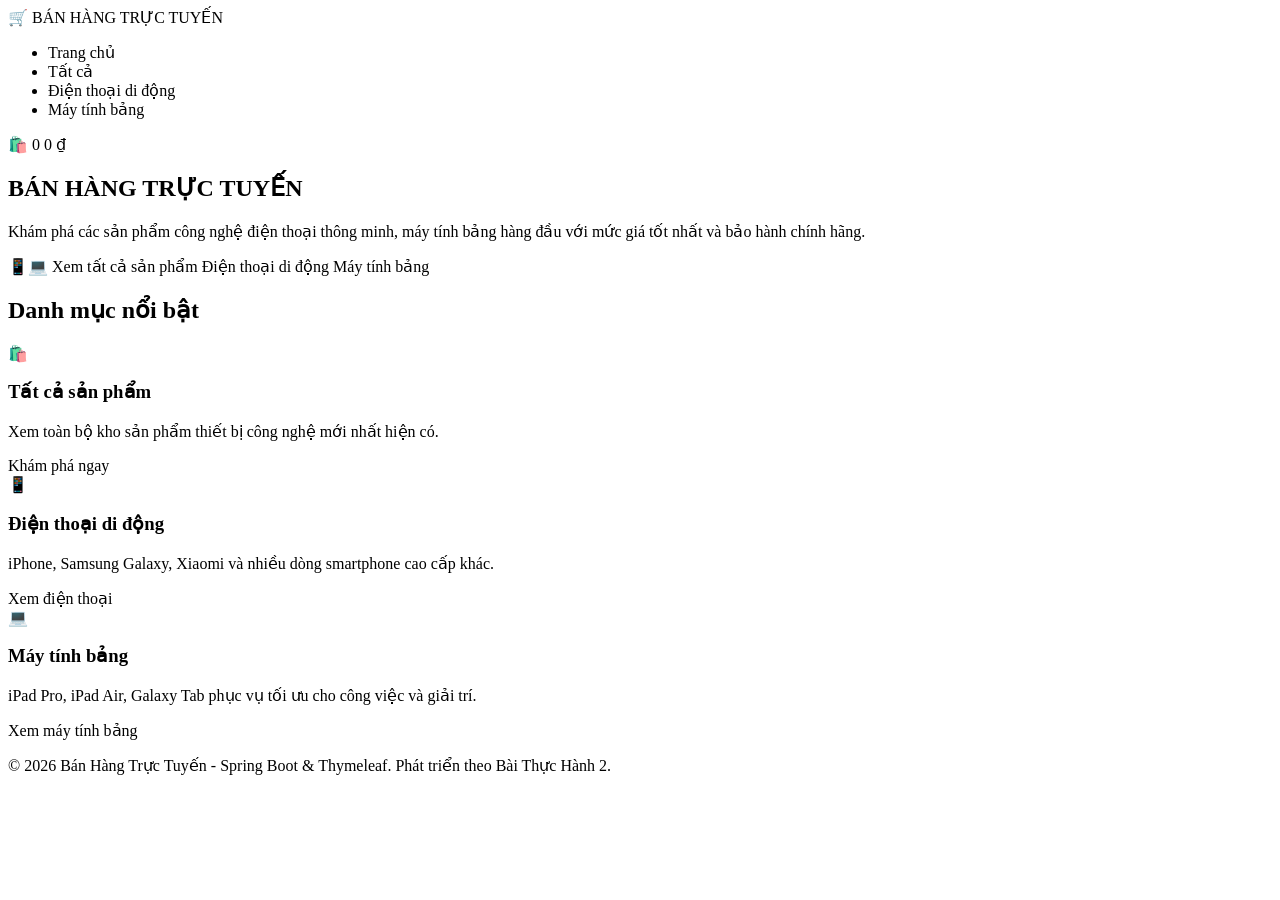
<file: src/main/resources/templates/index.html>
<!DOCTYPE html>
<html lang="vi" xmlns:th="http://www.thymeleaf.org">
<head>
    <meta charset="UTF-8">
    <meta name="viewport" content="width=device-width, initial-scale=1.0">
    <title>BÁN HÀNG TRỰC TUYẾN - Trang chủ</title>
    <link rel="stylesheet" th:href="@{/css/style.css}">
</head>
<body>
    <!-- Thanh điều hướng (Navbar) -->
    <header class="navbar">
        <div class="nav-container">
            <a th:href="@{/}" class="nav-brand">
                <span>🛒</span> BÁN HÀNG TRỰC TUYẾN
            </a>
            <ul class="nav-links">
                <li class="nav-item active"><a th:href="@{/}">Trang chủ</a></li>
                <li class="nav-item"><a th:href="@{/products}">Tất cả</a></li>
                <li class="nav-item"><a th:href="@{/products(categoryId=1)}">Điện thoại di động</a></li>
                <li class="nav-item"><a th:href="@{/products(categoryId=2)}">Máy tính bảng</a></li>
            </ul>
            <div class="cart-widget">
                <span class="cart-icon">🛍️</span>
                <span id="cart-badge" class="cart-badge">0</span>
                <span id="cart-total" class="cart-total">0 ₫</span>
            </div>
        </div>
    </header>

    <main class="container">
        <!-- Hero Section với tiêu đề chính -->
        <section class="hero">
            <h1>BÁN HÀNG TRỰC TUYẾN</h1>
            <p>Khám phá các sản phẩm công nghệ điện thoại thông minh, máy tính bảng hàng đầu với mức giá tốt nhất và bảo hành chính hãng.</p>
            <div class="hero-actions">
                <a th:href="@{/products}" class="btn btn-white">
                    <span>📱💻</span> Xem tất cả sản phẩm
                </a>
                <a th:href="@{/products(categoryId=1)}" class="btn btn-outline">
                    Điện thoại di động
                </a>
                <a th:href="@{/products(categoryId=2)}" class="btn btn-outline">
                    Máy tính bảng
                </a>
            </div>
        </section>

        <!-- Danh mục mua sắm -->
        <section>
            <h2 class="section-title">Danh mục nổi bật</h2>
            <div class="categories-grid">
                <!-- Danh mục: Tất cả -->
                <div class="category-card">
                    <div>
                        <div class="category-icon">🛍️</div>
                        <h3 class="category-name">Tất cả sản phẩm</h3>
                        <p class="category-desc">Xem toàn bộ kho sản phẩm thiết bị công nghệ mới nhất hiện có.</p>
                    </div>
                    <a th:href="@{/products}" class="btn btn-primary">Khám phá ngay</a>
                </div>

                <!-- Danh mục: Điện thoại di động -->
                <div class="category-card">
                    <div>
                        <div class="category-icon">📱</div>
                        <h3 class="category-name">Điện thoại di động</h3>
                        <p class="category-desc">iPhone, Samsung Galaxy, Xiaomi và nhiều dòng smartphone cao cấp khác.</p>
                    </div>
                    <a th:href="@{/products(categoryId=1)}" class="btn btn-primary">Xem điện thoại</a>
                </div>

                <!-- Danh mục: Máy tính bảng -->
                <div class="category-card">
                    <div>
                        <div class="category-icon">💻</div>
                        <h3 class="category-name">Máy tính bảng</h3>
                        <p class="category-desc">iPad Pro, iPad Air, Galaxy Tab phục vụ tối ưu cho công việc và giải trí.</p>
                    </div>
                    <a th:href="@{/products(categoryId=2)}" class="btn btn-primary">Xem máy tính bảng</a>
                </div>
            </div>
        </section>
    </main>

    <footer>
        <p>© 2026 Bán Hàng Trực Tuyến - Spring Boot & Thymeleaf. Phát triển theo Bài Thực Hành 2.</p>
    </footer>

    <script th:src="@{/js/main.js}"></script>
</body>
</html>
</file>
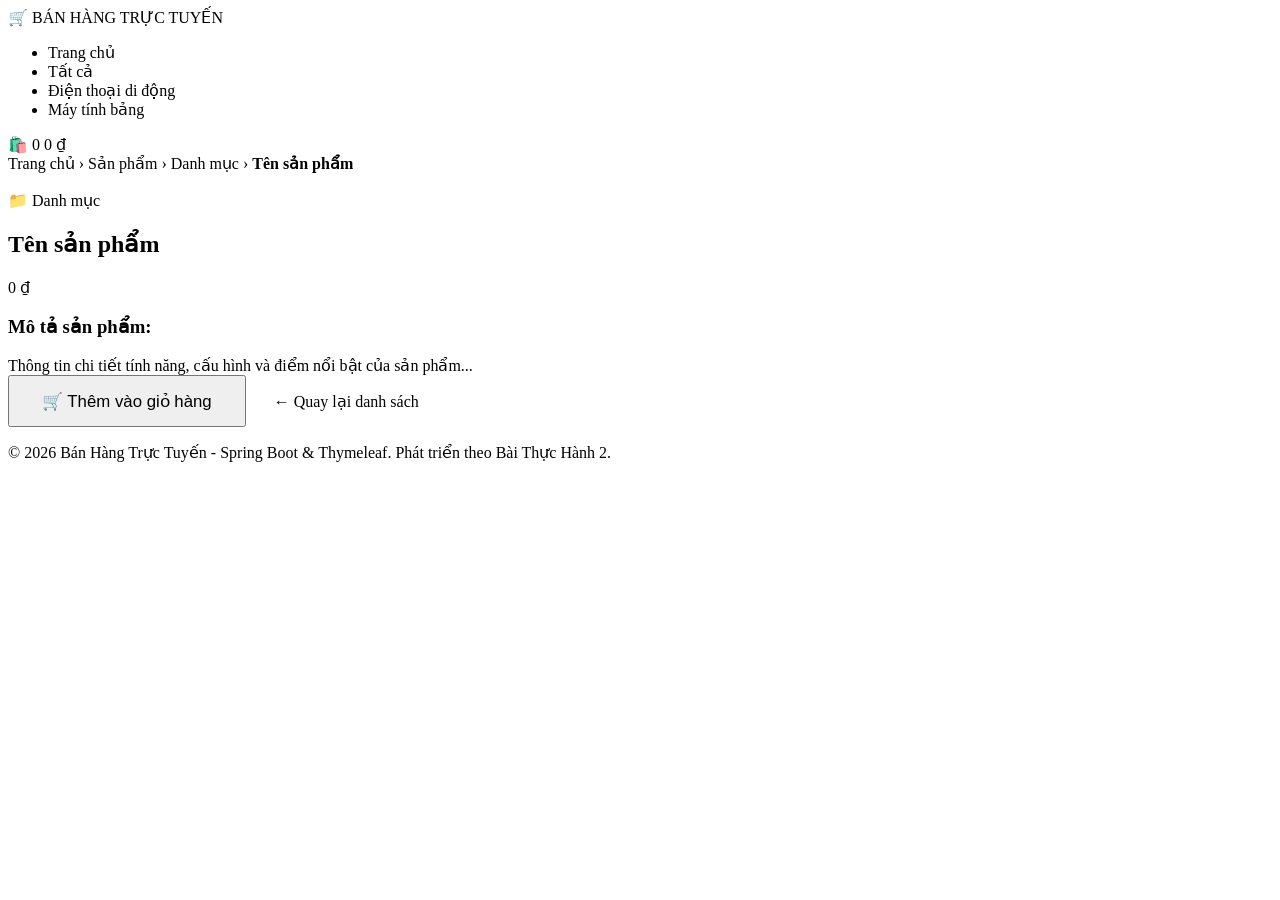
<file: src/main/resources/templates/product-detail.html>
<!DOCTYPE html>
<html lang="vi" xmlns:th="http://www.thymeleaf.org">
<head>
    <meta charset="UTF-8">
    <meta name="viewport" content="width=device-width, initial-scale=1.0">
    <title th:text="${product.name} + ' - Chi tiết sản phẩm'">Chi tiết sản phẩm</title>
    <link rel="stylesheet" th:href="@{/css/style.css}">
</head>
<body>
    <!-- Header -->
    <header class="navbar">
        <div class="nav-container">
            <a th:href="@{/}" class="nav-brand">
                <span>🛒</span> BÁN HÀNG TRỰC TUYẾN
            </a>
            <ul class="nav-links">
                <li class="nav-item"><a th:href="@{/}">Trang chủ</a></li>
                <li class="nav-item"><a th:href="@{/products}">Tất cả</a></li>
                <li class="nav-item"><a th:href="@{/products(categoryId=1)}">Điện thoại di động</a></li>
                <li class="nav-item"><a th:href="@{/products(categoryId=2)}">Máy tính bảng</a></li>
            </ul>
            <div class="cart-widget">
                <span class="cart-icon">🛍️</span>
                <span id="cart-badge" class="cart-badge">0</span>
                <span id="cart-total" class="cart-total">0 ₫</span>
            </div>
        </div>
    </header>

    <main class="container">
        <!-- Breadcrumb -->
        <div class="breadcrumb">
            <a th:href="@{/}">Trang chủ</a>
            <span>›</span>
            <a th:href="@{/products}">Sản phẩm</a>
            <span th:if="${category != null}">›</span>
            <a th:if="${category != null}" th:href="@{/products(categoryId=${category.id})}" th:text="${category.name}">Danh mục</a>
            <span>›</span>
            <span th:text="${product.name}" style="color: var(--primary-color); font-weight: 600;">Tên sản phẩm</span>
        </div>

        <!-- Chi tiết sản phẩm (Yêu cầu 4) -->
        <article class="detail-card">
            <!-- Hình ảnh sản phẩm -->
            <div class="detail-image-box">
                <img th:src="${product.image}" th:alt="${product.name}" onerror="this.src='https://via.placeholder.com/500x400?text=San+Pham'">
            </div>

            <!-- Thông tin sản phẩm -->
            <div class="detail-info">
                <!-- Danh mục sản phẩm -->
                <div class="detail-category-badge">
                    <span th:if="${category != null}" th:text="'📁 ' + ${category.name}">📁 Danh mục</span>
                    <span th:if="${category == null}" th:text="'Mã DM: ' + ${product.categoryId}"></span>
                </div>

                <!-- Tên sản phẩm -->
                <h1 class="detail-title" th:text="${product.name}">Tên sản phẩm</h1>

                <!-- Giá sản phẩm -->
                <div class="detail-price" th:text="${#numbers.formatDecimal(product.price, 0, 'POINT', 0, 'POINT')} + ' ₫'">
                    0 ₫
                </div>

                <!-- Mô tả chi tiết -->
                <div>
                    <h3 class="detail-desc-title">Mô tả sản phẩm:</h3>
                    <div class="detail-desc-content" th:text="${product.description}">
                        Thông tin chi tiết tính năng, cấu hình và điểm nổi bật của sản phẩm...
                    </div>
                </div>

                <!-- Nút thao tác -->
                <div class="detail-actions">
                    <button type="button" class="btn btn-primary" style="padding: 0.85rem 2rem; font-size: 1.05rem;"
                            th:attr="onclick=|CartManager.addToCart(${product.id}, '${product.name}', ${product.price})|">
                        🛒 Thêm vào giỏ hàng
                    </button>
                    <a th:href="@{/products}" class="btn btn-secondary" style="padding: 0.85rem 1.5rem;">
                        ← Quay lại danh sách
                    </a>
                </div>
            </div>
        </article>
    </main>

    <footer>
        <p>© 2026 Bán Hàng Trực Tuyến - Spring Boot & Thymeleaf. Phát triển theo Bài Thực Hành 2.</p>
    </footer>

    <script th:src="@{/js/main.js}"></script>
</body>
</html>
</file>
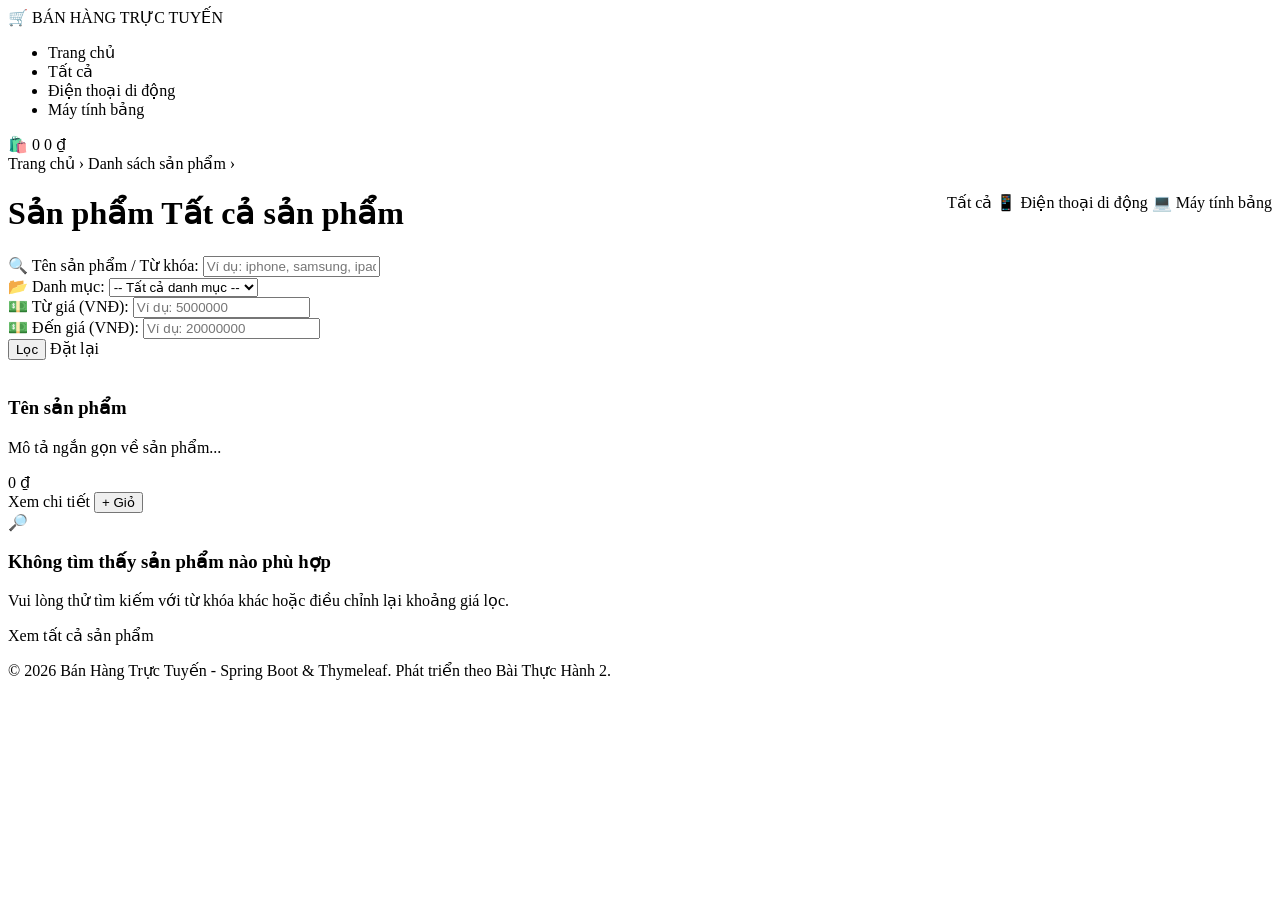
<file: src/main/resources/templates/products.html>
<!DOCTYPE html>
<html lang="vi" xmlns:th="http://www.thymeleaf.org">
<head>
    <meta charset="UTF-8">
    <meta name="viewport" content="width=device-width, initial-scale=1.0">
    <title>Danh sách sản phẩm - BÁN HÀNG TRỰC TUYẾN</title>
    <link rel="stylesheet" th:href="@{/css/style.css}">
</head>
<body>
    <!-- Header -->
    <header class="navbar">
        <div class="nav-container">
            <a th:href="@{/}" class="nav-brand">
                <span>🛒</span> BÁN HÀNG TRỰC TUYẾN
            </a>
            <ul class="nav-links">
                <li class="nav-item"><a th:href="@{/}">Trang chủ</a></li>
                <li class="nav-item" th:classappend="${categoryId == null ? 'active' : ''}">
                    <a th:href="@{/products}">Tất cả</a>
                </li>
                <li class="nav-item" th:classappend="${categoryId == 1 ? 'active' : ''}">
                    <a th:href="@{/products(categoryId=1)}">Điện thoại di động</a>
                </li>
                <li class="nav-item" th:classappend="${categoryId == 2 ? 'active' : ''}">
                    <a th:href="@{/products(categoryId=2)}">Máy tính bảng</a>
                </li>
            </ul>
            <div class="cart-widget">
                <span class="cart-icon">🛍️</span>
                <span id="cart-badge" class="cart-badge">0</span>
                <span id="cart-total" class="cart-total">0 ₫</span>
            </div>
        </div>
    </header>

    <main class="container">
        <!-- Breadcrumb & Tiêu đề -->
        <div class="breadcrumb">
            <a th:href="@{/}">Trang chủ</a>
            <span>›</span>
            <span>Danh sách sản phẩm</span>
            <span th:if="${selectedCategoryName != null}">›</span>
            <span th:if="${selectedCategoryName != null}" th:text="${selectedCategoryName}" style="font-weight: 600; color: var(--primary-color);"></span>
        </div>

        <div style="display: flex; justify-content: space-between; align-items: center; margin-bottom: 1.5rem; flex-wrap: wrap; gap: 1rem;">
            <h1 class="section-title" style="margin-bottom: 0;">
                <span th:if="${selectedCategoryName != null}" th:text="${selectedCategoryName}">Sản phẩm</span>
                <span th:if="${selectedCategoryName == null}">Tất cả sản phẩm</span>
                <span style="font-size: 1rem; color: var(--text-muted); font-weight: normal;" th:text="'(' + ${#lists.size(products)} + ' sản phẩm)'"></span>
            </h1>

            <!-- Quick category chips -->
            <div class="category-chips" style="margin-bottom: 0;">
                <a th:href="@{/products}" class="chip" th:classappend="${categoryId == null ? 'active' : ''}">Tất cả</a>
                <a th:href="@{/products(categoryId=1)}" class="chip" th:classappend="${categoryId == 1 ? 'active' : ''}">📱 Điện thoại di động</a>
                <a th:href="@{/products(categoryId=2)}" class="chip" th:classappend="${categoryId == 2 ? 'active' : ''}">💻 Máy tính bảng</a>
            </div>
        </div>

        <!-- Yêu cầu 5: Khối tìm kiếm và lọc sản phẩm -->
        <section class="filter-card">
            <form th:action="@{/products}" method="get" class="filter-form">
                <!-- Tìm theo từ khóa (keyword) -->
                <div class="form-group">
                    <label for="keyword">🔍 Tên sản phẩm / Từ khóa:</label>
                    <input type="text" id="keyword" name="keyword" th:value="${keyword}" placeholder="Ví dụ: iphone, samsung, ipad..." class="form-control">
                </div>

                <!-- Lọc theo danh mục (categoryId) -->
                <div class="form-group">
                    <label for="categoryId">📂 Danh mục:</label>
                    <select id="categoryId" name="categoryId" class="form-control">
                        <option value="">-- Tất cả danh mục --</option>
                        <option th:each="cat : ${categories}"
                                th:value="${cat.id}"
                                th:text="${cat.name}"
                                th:selected="${categoryId != null && categoryId == cat.id}">
                        </option>
                    </select>
                </div>

                <!-- Tìm theo khoảng giá tối thiểu (fromPrice) -->
                <div class="form-group">
                    <label for="fromPrice">💵 Từ giá (VNĐ):</label>
                    <input type="number" id="fromPrice" name="fromPrice" th:value="${fromPrice}" placeholder="Ví dụ: 5000000" step="500000" min="0" class="form-control">
                </div>

                <!-- Tìm theo khoảng giá tối đa (toPrice) -->
                <div class="form-group">
                    <label for="toPrice">💵 Đến giá (VNĐ):</label>
                    <input type="number" id="toPrice" name="toPrice" th:value="${toPrice}" placeholder="Ví dụ: 20000000" step="500000" min="0" class="form-control">
                </div>

                <!-- Nút thao tác -->
                <div class="filter-buttons">
                    <button type="submit" class="btn btn-primary">Lọc</button>
                    <a th:href="@{/products}" class="btn btn-secondary" title="Đặt lại bộ lọc">Đặt lại</a>
                </div>
            </form>
        </section>

        <!-- Yêu cầu 3: Hiển thị danh sách sản phẩm -->
        <section th:if="${not #lists.isEmpty(products)}" class="products-grid">
            <div th:each="product : ${products}" class="product-card">
                <div class="product-image-wrap">
                    <a th:href="@{/products/{id}(id=${product.id})}">
                        <img th:src="${product.image}" th:alt="${product.name}" onerror="this.src='https://via.placeholder.com/300x200?text=San+Pham'">
                    </a>
                </div>
                <div class="product-info">
                    <h3 class="product-name">
                        <a th:href="@{/products/{id}(id=${product.id})}" th:text="${product.name}">Tên sản phẩm</a>
                    </h3>
                    <p class="product-desc" th:text="${product.description}">Mô tả ngắn gọn về sản phẩm...</p>
                    <div class="product-price" th:text="${#numbers.formatDecimal(product.price, 0, 'POINT', 0, 'POINT')} + ' ₫'">0 ₫</div>
                    <div class="product-card-actions">
                        <a th:href="@{/products/{id}(id=${product.id})}" class="btn btn-primary">
                            Xem chi tiết
                        </a>
                        <button type="button" class="btn btn-secondary"
                                th:attr="onclick=|CartManager.addToCart(${product.id}, '${product.name}', ${product.price})|">
                            + Giỏ
                        </button>
                    </div>
                </div>
            </div>
        </section>

        <!-- Trạng thái trống (khi không tìm thấy sản phẩm nào) -->
        <section th:if="${#lists.isEmpty(products)}" class="empty-state">
            <div class="empty-state-icon">🔎</div>
            <h3>Không tìm thấy sản phẩm nào phù hợp</h3>
            <p>Vui lòng thử tìm kiếm với từ khóa khác hoặc điều chỉnh lại khoảng giá lọc.</p>
            <a th:href="@{/products}" class="btn btn-primary">Xem tất cả sản phẩm</a>
        </section>
    </main>

    <footer>
        <p>© 2026 Bán Hàng Trực Tuyến - Spring Boot & Thymeleaf. Phát triển theo Bài Thực Hành 2.</p>
    </footer>

    <script th:src="@{/js/main.js}"></script>
</body>
</html>
</file>
